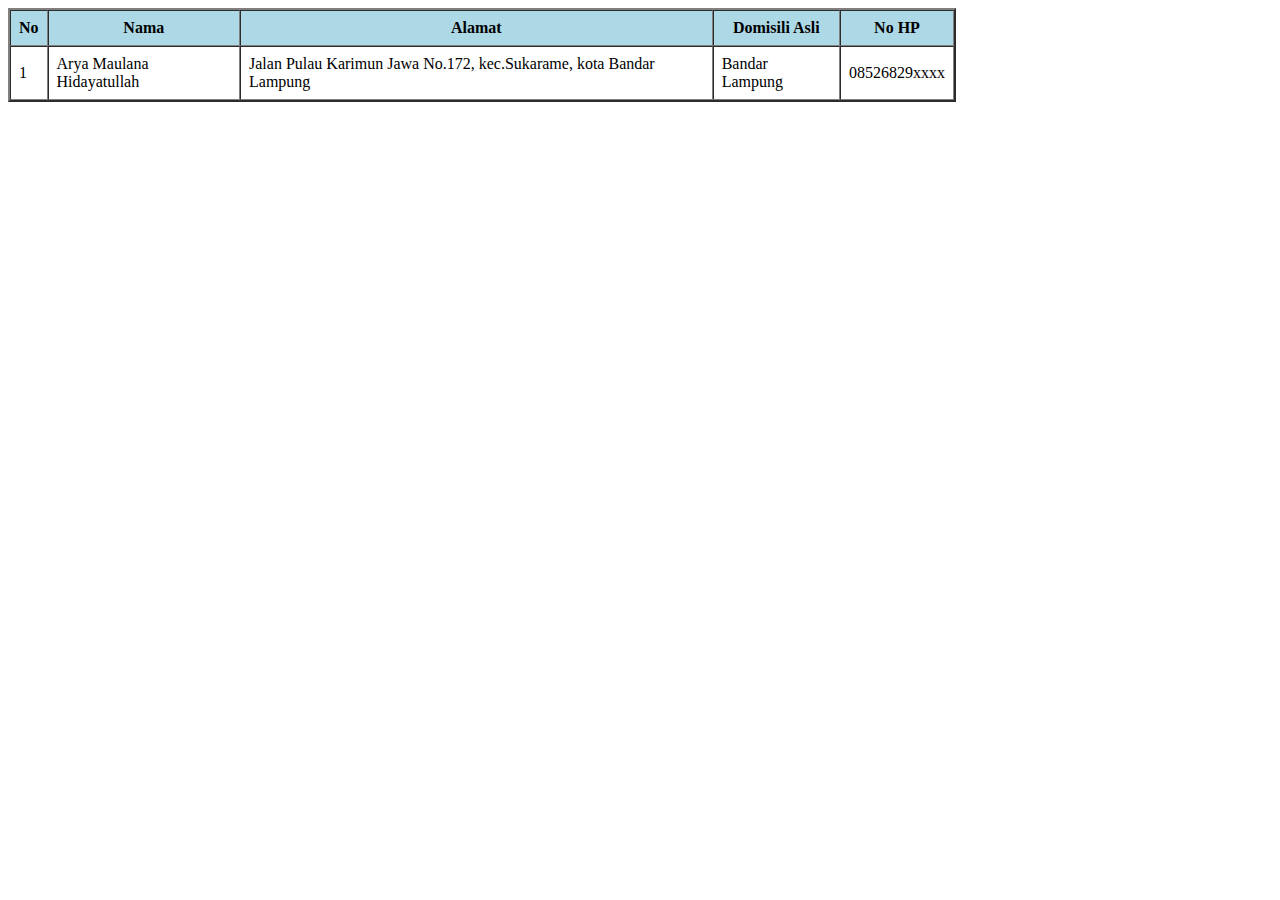
<file: Biodata_Diri.html>
<!DOCTYPE html>
<html lang="en">
<head>
    <meta charset="UTF-8">
    <meta http-equiv="X-UA-Compatible" content="IE=edge">
    <meta name="viewport" content="width=device-width, initial-scale=1.0">
    <title>Document</title>
</head>
<body>
    <table align="left" border="2" cellpadding="8" cellspacing="0" width="75%"> 
        <tr bgcolor="lightblue">
        <th>No</th>
        <th>Nama</th>
        <th>Alamat</th>
        <th>Domisili Asli</th>
        <th>No HP</th>
        
        </tr>
        <tr>
            <td>1</td>
            <td>Arya Maulana Hidayatullah</td>
            <td>Jalan Pulau Karimun Jawa No.172, kec.Sukarame, kota Bandar Lampung</td>
            <td>Bandar Lampung</td>
            <td>08526829xxxx</td>
        </tr>
</body>
</html>
</file>
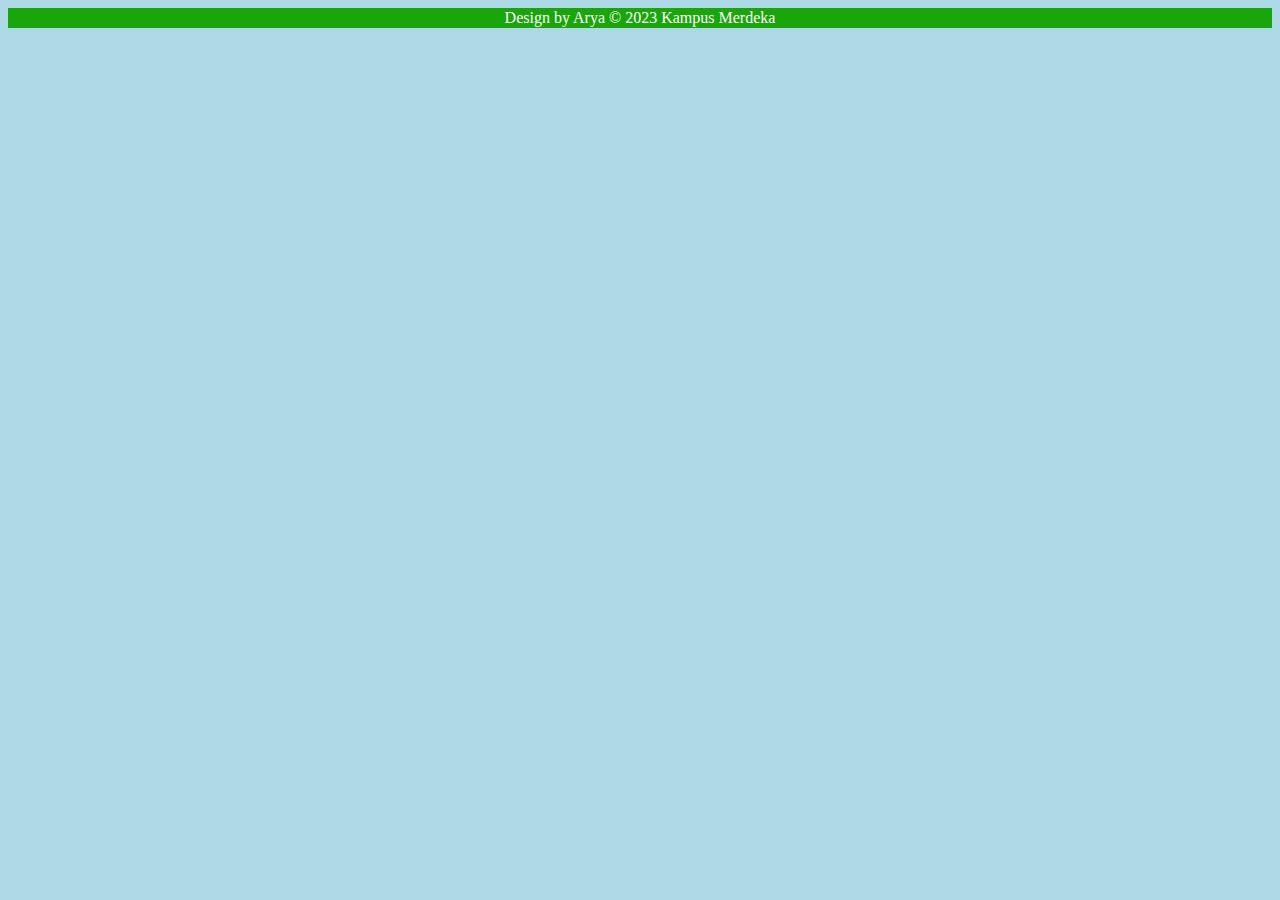
<file: footer.html>
<!DOCTYPE html>
<html lang="en">
<head>
    <meta charset="UTF-8">
    <meta http-equiv="X-UA-Compatible" content="IE=edge">
    <meta name="viewport" content="width=device-width, initial-scale=1.0">
    <title>Document</title>
    <link rel="stylesheet" href="CSS/style/style.css">
</head>
<body bgcolor="lightblue">
    <div class="footer">
        <center>
            <font>
                Design by Arya &copy; 2023 Kampus Merdeka
            </font>
        </center>
    </div> 
</body>
</html>
</file>
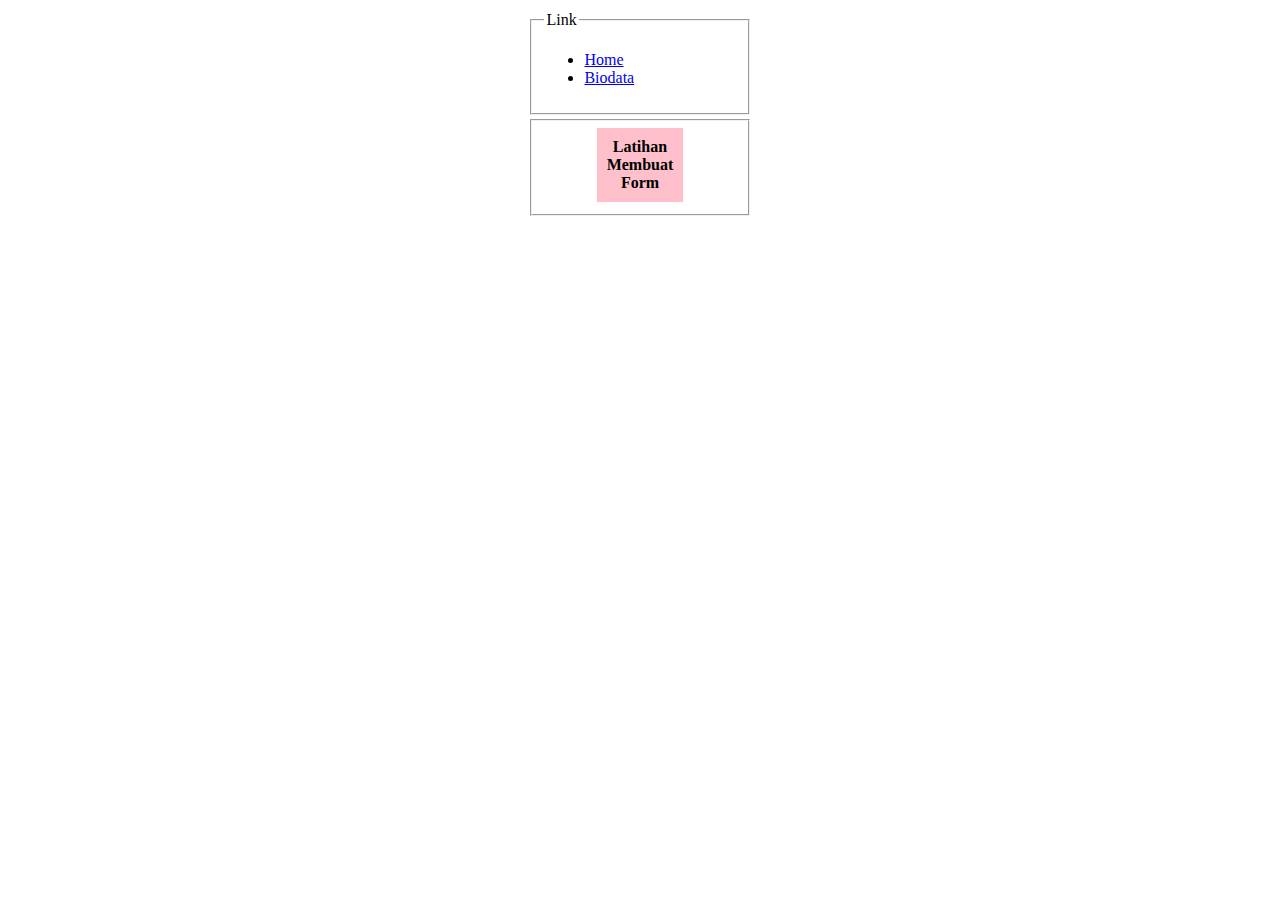
<file: Form.html>
<!DOCTYPE html>
 <html lang="en">
 <head>
    <meta charset="UTF-8">
    <meta http-equiv="X-UA-Compatible" content="IE=edge">
    <meta name="viewport" content="width=device-width, initial-scale=1.0">
    <title>Document</title>
 </head>
 <body>
    <table align="center">
        <thead>
        <tr>
            <td>
                <fieldset>
                    <legend>Link</legend>
                    <ul>
                        <li><a href="Tugas1_Arya Maulana Hidayatullah_Sttnf_Reza Maulana.html">Home</a></li>
                        <li><a href="Biodata_Diri.html" target="_blank">Biodata</a></li>
                    </ul>
                </fieldset>
            </td>
        </tr>
        </thead>
        <tbody>
            <tr>
              <td>
    <form >
        <fieldset>
        <table border="0" align="center" cellpadding="10" width="30%">
             <thead>
                <tr bgcolor="pink">
                    <th colspan="2" >Latihan Membuat Form</th>
                </tr>
             </thead>
 </body>
 </html>
</file>
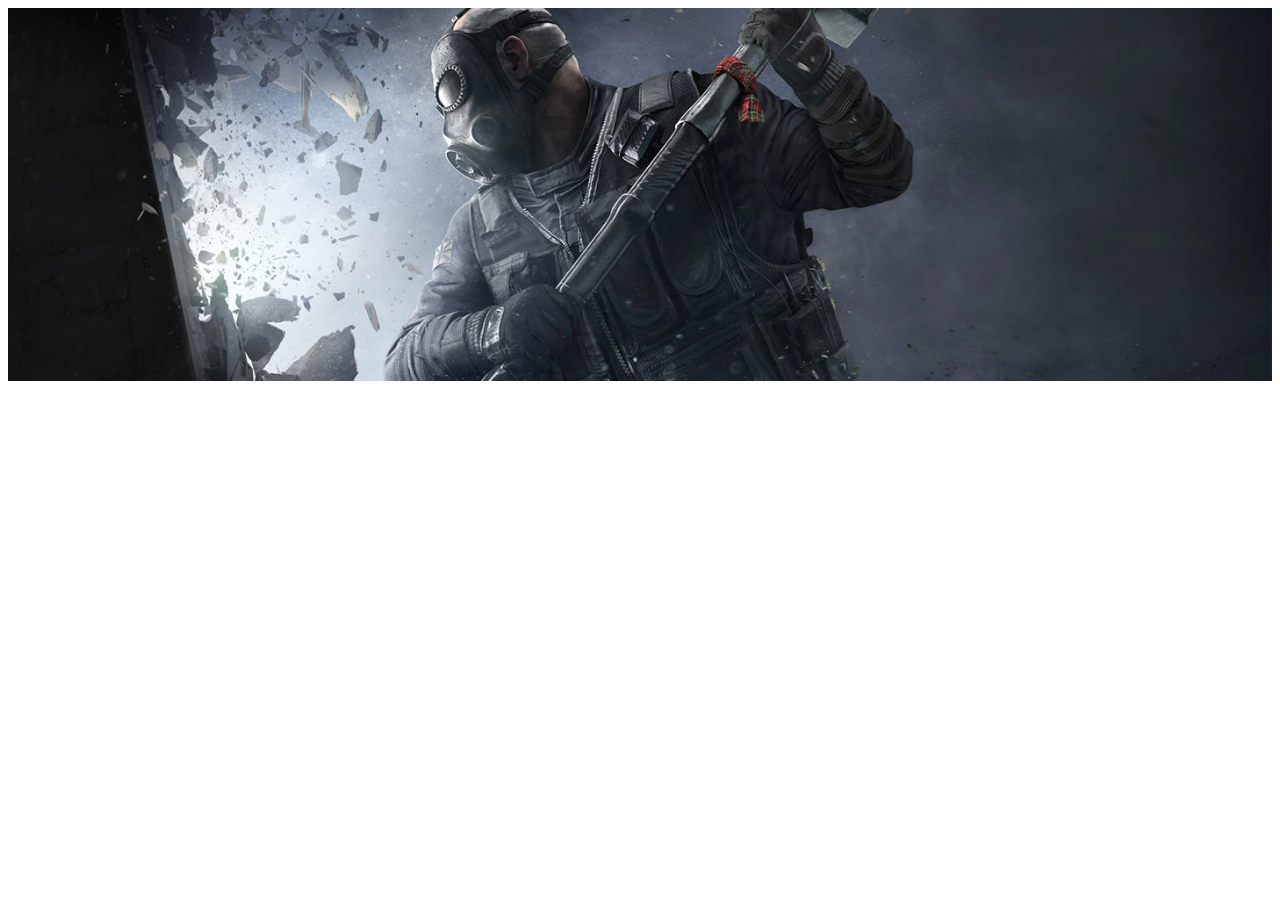
<file: header.html>
<!DOCTYPE html>
<html lang="en">
<head>
    <meta charset="UTF-8">
    <meta http-equiv="X-UA-Compatible" content="IE=edge">
    <meta name="viewport" content="width=device-width, initial-scale=1.0">
    <title>Document</title>
    <link rel="stylesheet" href="CSS/style/style.css">
</head>
<body>
    <img src="Picture/ubicom-cat_header-bg-rainbow6-sledge_keyart-v2.jpg" width="100%" />
</body>
</html>
</file>
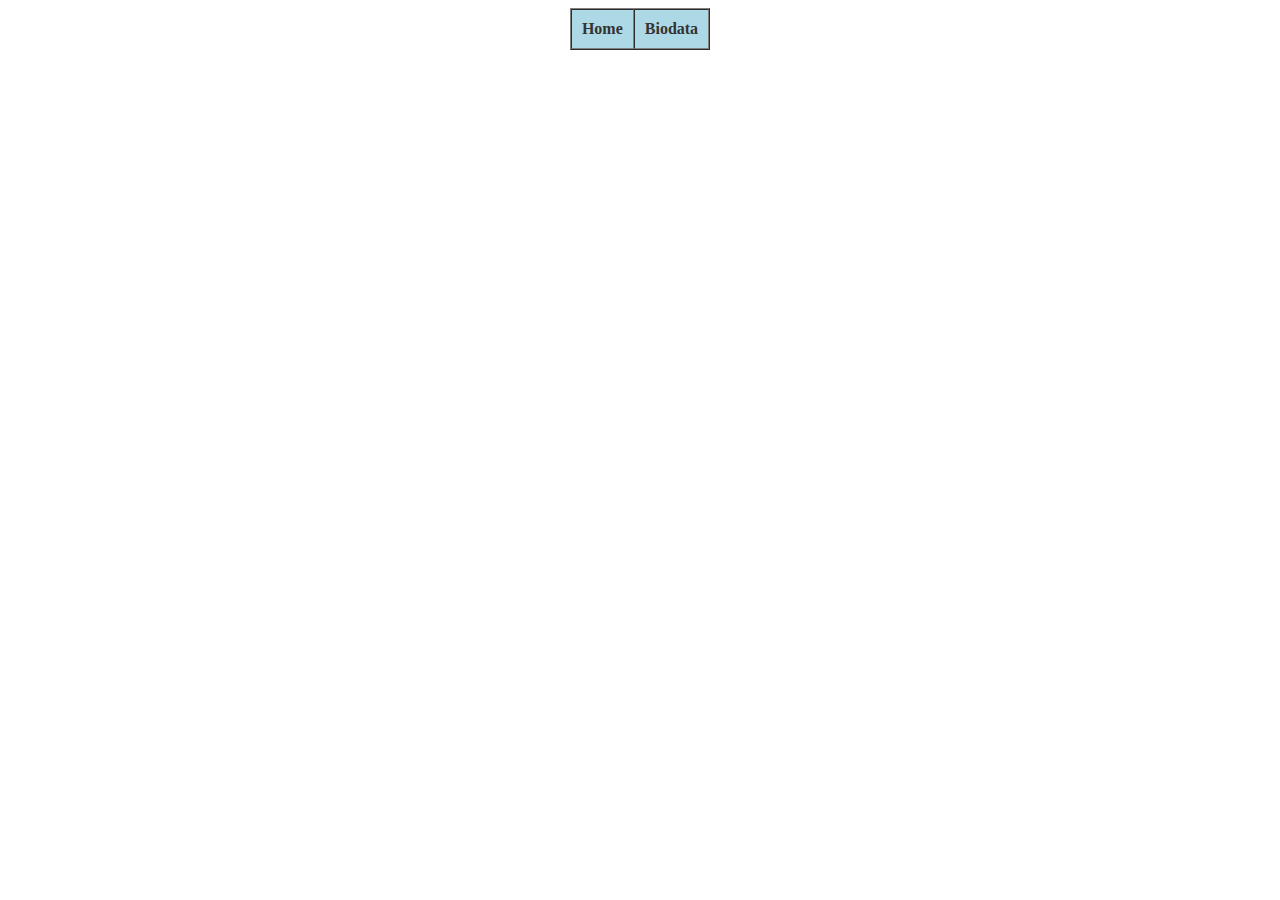
<file: navbar.html>
<!DOCTYPE html>
<html lang="en">
<head>
    <meta charset="UTF-8">
    <meta http-equiv="X-UA-Compatible" content="IE=edge">
    <meta name="viewport" content="width=device-width, initial-scale=1.0">
    <title>Document</title>
    <link rel="stylesheet" href="CSS/style/style.css">
</head>
<body>
    <div class="navbar">
    <table border="1" align="center" cellpadding="10%" cellspacing="0">
        <tr bgcolor="lightblue">
            <th><a href="Tugas1_Arya Maulana Hidayatullah_Sttnf_Reza Maulana.html" target="tengah">Home</a></th>
            <th><a href="Biodata_Diri.html" target="tengah">Biodata</a></th>
        </tr>
    </table>
    </div>    

</body>
</html>
</file>
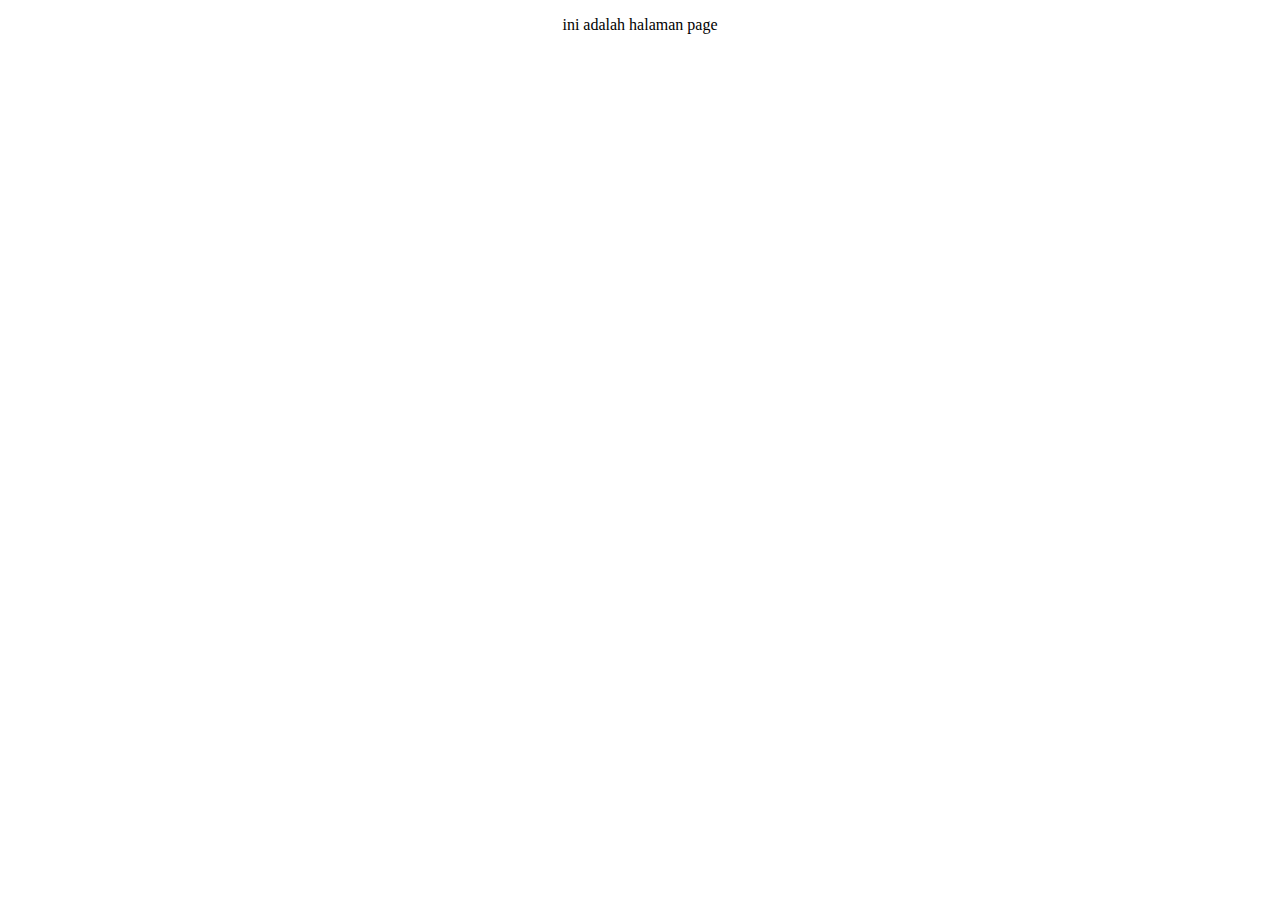
<file: test.html>
<!DOCTYPE html>
<html lang="en">
<head>
    <meta charset="UTF-8">
    <meta http-equiv="X-UA-Compatible" content="IE=edge">
    <meta name="viewport" content="width=device-width, initial-scale=1.0">
    <title>Document</title>
</head>
<body>
    <p> <center>ini adalah halaman page</center> </p>
</body>
</html>
</file>
<file: CSS/style/style.css>
/* Navbar */
.navbar {
    display: contents;
    justify-content: space-between;
    align-items: center;
    background-color: #fff;
    color: #333;
    padding: 10px 30px;
    box-shadow: 0 5px 10px rgba(0, 0, 0, 0.1);
  }
  
  .navbar a {
    text-decoration: none;
    color: #333;
    transition: all 0.3s ease;
  }
  
  .navbar a:hover {
    color: #00bcd4;
  }
  
  .navbar .logo a {
    font-size: 28px;
    font-weight: 700;
  }
  
  .navbar .nav-links {
    display: flex;
  }
  
  .navbar .nav-links li {
    list-style: none;
    margin-left: 30px;
  }
  
  .navbar .nav-links li a {
    font-size: 18px;
    font-weight: 500;
    transition: all 0.3s ease;
  }
  
  .navbar .nav-links li a:hover {
    color: #00bcd4;
  }

  /* Sidebar */
  .sidebar {
    position: fixed;
    top: 0;
    left: 0;
    height: 100%;
    width: 250px;
    background-color: #39e509;
    color: #0b0b0b;
    padding: 20px;
  }
  
  .sidebar .header {
    margin-bottom: 20px;
  }
  
  .sidebar .header h3 {
    font-size: 24px;
    font-weight: 700;
    margin-bottom: 10px;
  }
  
  .sidebar .menu {
    list-style: none;
    margin: 0;
    padding: 0;
  }
  
  .sidebar .menu li {
    margin-bottom: 10px;
  }
  
  .sidebar .menu li a {
    display: block;
    padding: 10px;
    color: #040404;
    transition: all 0.3s ease;
  }
  
  .sidebar .menu li a:hover {
    background-color: #00bcd4;
  }

  /* Header */
  .header {
    display: flex;
    justify-content: space-between;
    align-items: center;
    background-color: #fff;
    color: #333;
    padding: 20px 30px;
    box-shadow: 0 5px 10px rgba(0, 0, 0, 0.1);
  }
  
  .header a {
    text-decoration: none;
    color: #333;
    transition: all 0.3s ease;
  }
  
  .header a:hover {
    color: #00bcd4;
  }
  
  .header .logo a {
    font-size: 28px;
    font-weight: 700;
  }
  
  .header .hero {
    margin-left: 50px;
  }
  
  .header .hero h1 {
    font-size: 20px;
    font-weight: 700;
    margin-bottom: 20px;
  }
  
  .header .hero p {
    font-size: 18px;
    margin-bottom: 20px;
  }
  
  .header .hero button {
    padding: 10px 20px;
    background-color: #00bcd4;
    color: #fff;
    border: none;
    border-radius: 5px;
    cursor: pointer;
    transition: all 0.3s ease;
  }
  
  .header .hero button:hover {
    background-color: #0097a7;
  }
  .header .foto_header{
    width: 8em;
  }

  /* Footer */
  .footer {
    background-color: #1aa50a;
    color: #fff;
    padding: 1px 0;

}
.footer p {
    font-size: 16px;
    line-height: 24px;
    margin-bottom: 20px;
}
</file>
